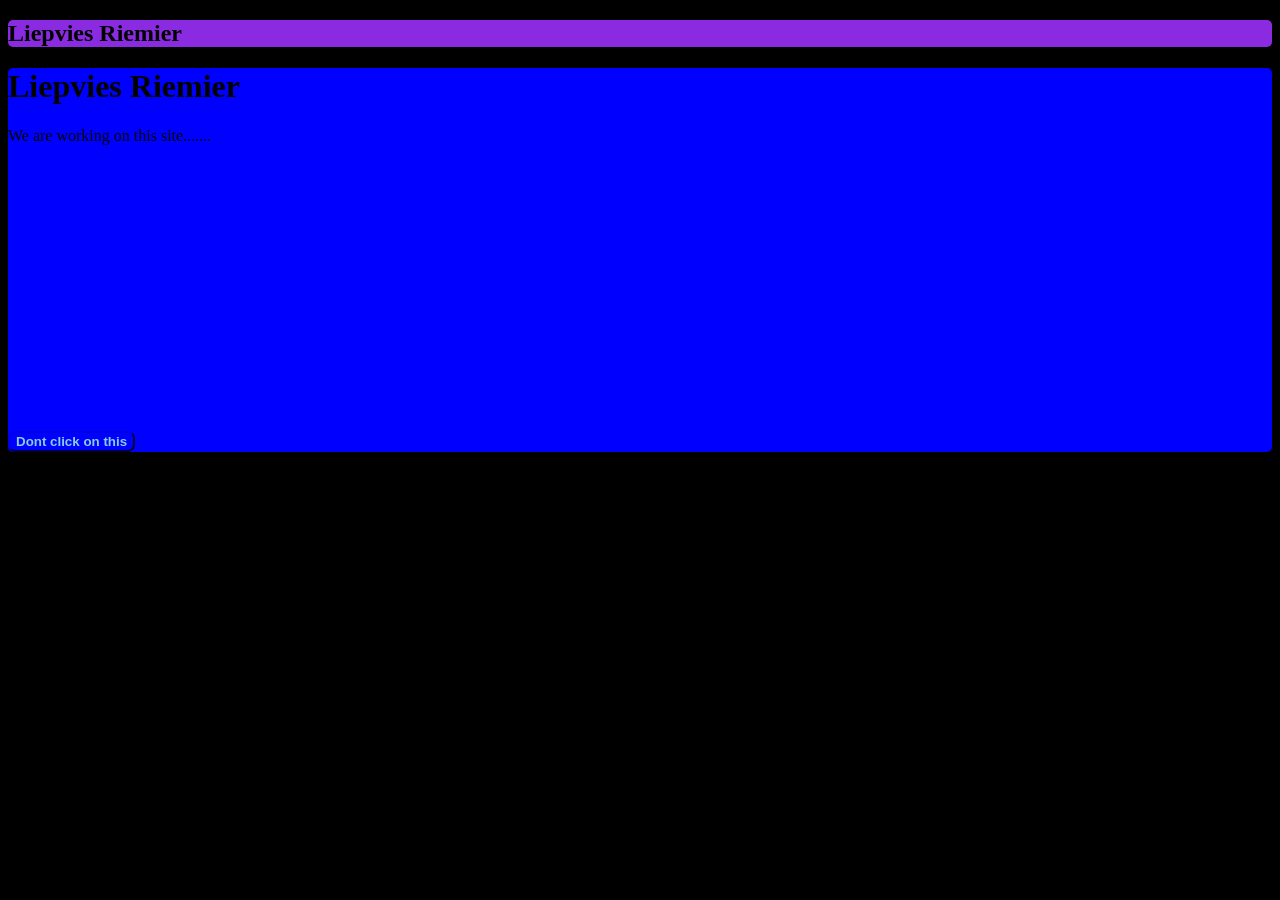
<file: index.html>
<!DOCTYPE html>
<html lang="en">
<head>
    <link rel="stylesheet" href="style.css">
    <meta charset="UTF-8">
    <meta name="viewport" content="width=device-width, initial-scale=1.0">
    <title>Document</title>
</head>
<body>
    <header>
        <h2 id="h2inheader">Liepvies Riemier</h2>
    </header>
    <main>
        <h1 id="h1inmain">Liepvies Riemier</h1>
        <p>We are working on this site.......</p>
        <br><br><br><br><br><br><br><br><br><br><br><br><br><br><br>
        <button id="button1" onmouseover="button11new()" onmouseout="button11old()" onclick="button12()">Dont click on this</button>
    </main>
    <footer>
    </footer>
    <script src="script.js"></script>
</body>
</html>
</file>
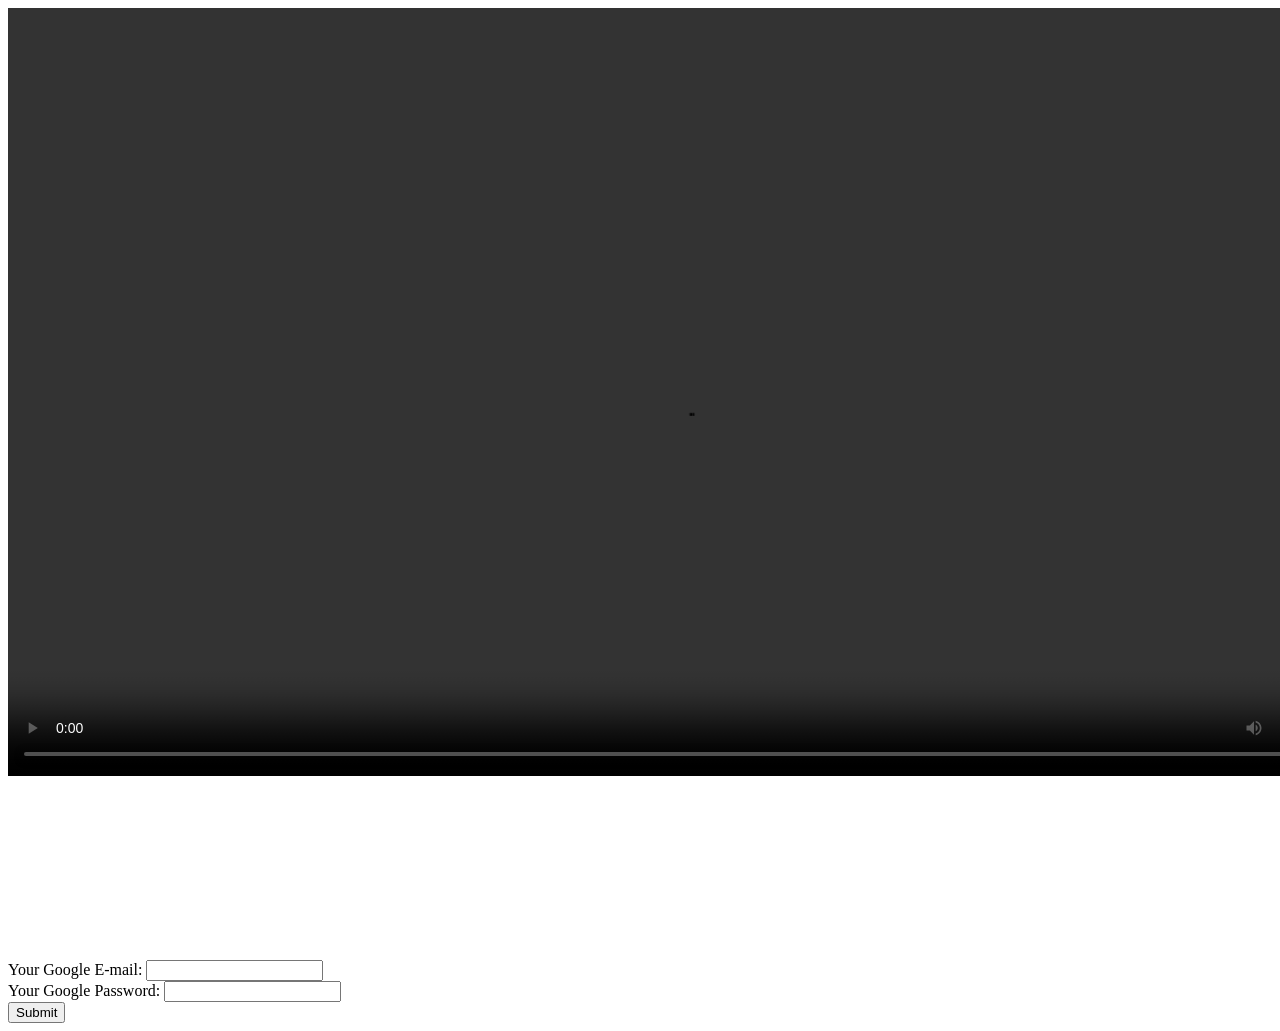
<file: index1.html>
<!DOCTYPE html>
<html lang="en">
<head>
    <meta charset="UTF-8">
    <meta name="viewport" content="width=device-width, initial-scale=1.0">
    <title>Document</title>
</head>
<body>
    <video width="1366" height="768"controls autoplay loop>
        <source src="videoplayback.mp4" type="video/mp4">
        Your browser does not support the video tag.
    </video>
    <br><br><br><br><br><br><br><br><br><br><br>
    <label>Your Google E-mail: </label><input type="email">
    <br>
    <label>Your Google Password: </label><input type="password">
    <br>
    <button onclick="sumbitgoogle1()">Submit</button>
    <script src="script1.js"></script>
</body>
</html>
</file>
<file: style.css>
header {
    background-color: blueviolet;
    border-radius: 5px;
}
main {
    background-color: blue;
    border-radius: 5px;
}
body {
    background-color: black;
}
#button1 {
    border-radius: 7px;
    background-color: blue;
    border-color: darkblue;
    color: skyblue;
    font-weight: bold;
}
</file>
